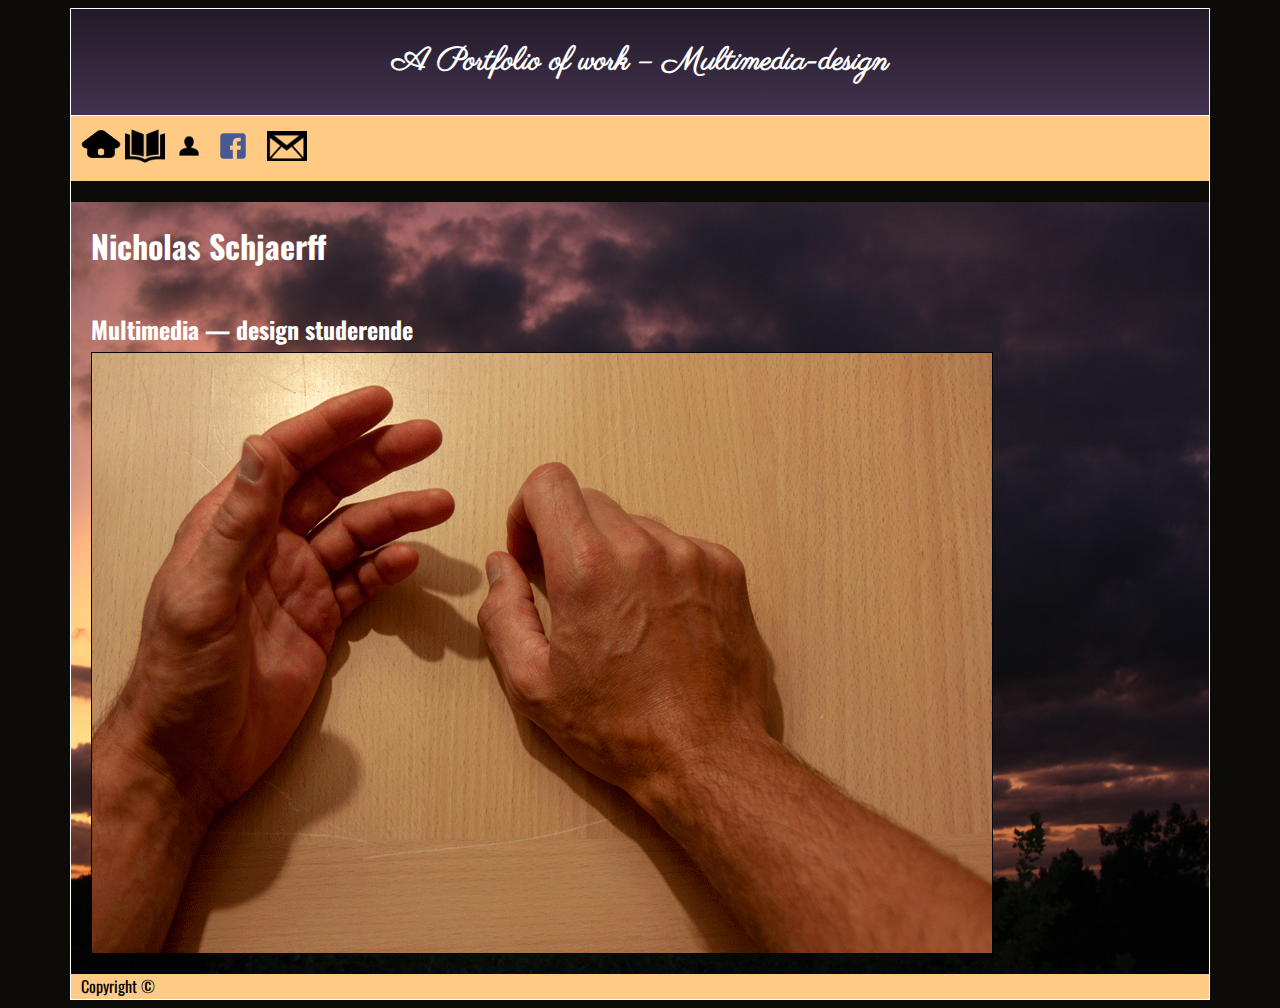
<file: index.html>
<!doctype html>
<html lang="en">
<head>
<meta name="keywords" content="Portfolio, Nicholas Schjaerff, Multi-media design">
<meta charset="utf-8">
<meta name="description" content="Portfolio CPH-business semester 1">
<meta name="author" content="Nicholas Schjaerff">
<title>N Schjaerff Portfolio</title>
<link href="stylesheets_css/styles.css" rel="stylesheet" type="text/css">
</head>

<body>
	<div id="container">
		<div id="header">
			<header class="title">
			<h1>A Portfolio of work – Multimedia-design</h1>
  		 
			</header>
		</div>
		<div id="nav">
			<nav>
  			<a href="#"><img class="home item" src="images/home_icon.png" alt="Home"/></a>
    		<a href="pages/work.html"><img class="work item" src="images/work_icon.png"    alt="Previous work"/></a>
    		
    		<a href="pages/about_me.html"><img class="about_me item" src="images/about_me.png"   alt="Info about me"/></a>
    		<a href="https://www.facebook.com/jsinius" target="_blank"><img class="fb_icon item" src="images/fb_portfolio.png"   alt="Facebook link"/></a>
			<a href="pages/contact.html"><img class="contact item" src="images/contact.png"   alt="Contact details"/></a>
  			</nav>
		</div>
		<div id="main">
			<h1>Nicholas Schjaerff</h1>
			<section>
  			<h2>Multimedia — design studerende</h2>
			</section>
	     	<img id="hands" src="images/hands.png" width="900" height="600" alt="Picture of authors hands"/> 
		</div>
		<div id="footer">
			<footer>
			Copyright &copy;
			</footer>
		</div>
	</div>	

</body>
</html>
</file>
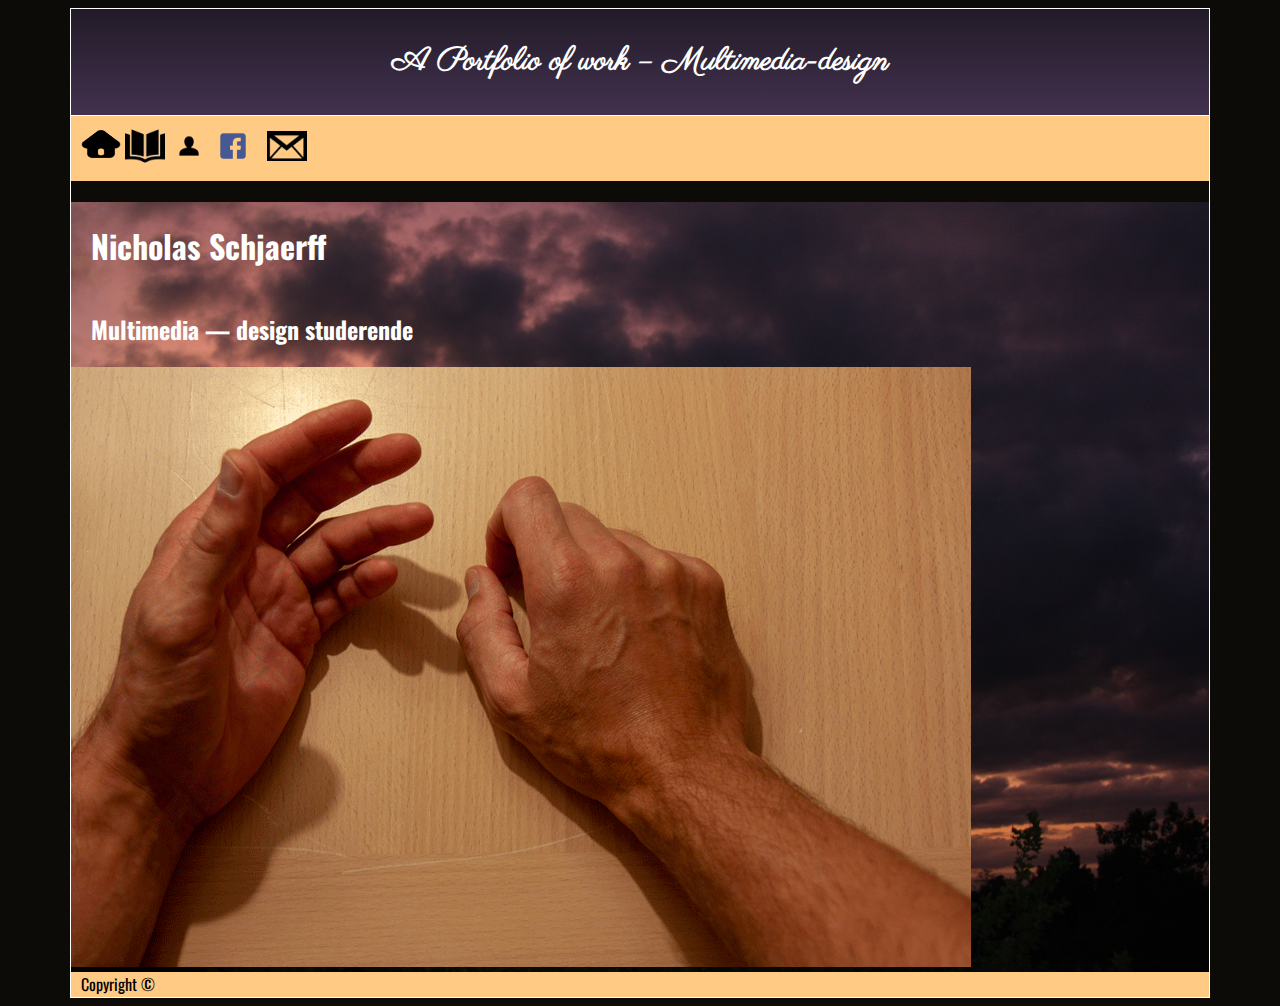
<file: TMP2tuijq.htm>
<!doctype html>
<html lang="en">
<head>
<meta name="keywords" content="Portfolio, Nicholas Schjaerff, Multi-media design">
<meta charset="utf-8">
<meta name="description" content="Portfolio CPH-business semester 1">
<meta name="author" content="Nicholas Schjaerff">
<title>N Schjaerff Portfolio</title>
<link href="stylesheets_css/styles.css" rel="stylesheet" type="text/css">
</head>

<body>
	<div id="container">
		<div id="header">
			<header class="title">
			<h1>A Portfolio of work – Multimedia-design</h1>
  		 
			</header>
		</div>
		<div id="nav">
			<nav>
  			<a href="#"><img class="home item" src="images/home_icon.png" alt="Home"/></a>
    		<a href="pages/work.html"><img class="work item" src="images/work_icon.png"    alt="Previous work"/></a>
    		
    		<a href="pages/about_me.html"><img class="about_me item" src="images/about_me.png"   alt="Info about me"/></a>
    		<a href="https://www.facebook.com/jsinius"><img class="fb_icon item" src="images/fb_portfolio.png"   alt="Facebook link"/></a>
			<a href="pages/contact.html"><img class="contact item" src="images/contact.png"   alt="Contact details"/></a>
  		
			</nav>
		</div>
		<div id="main">
			<h1>Nicholas Schjaerff</h1>
			<section>
  			<h2>Multimedia — design studerende</h2>
			</section>
	     	<img src="images/hands.png" width="900" height="600" alt=""/> 
		</div>
		<div id="footer">
			<footer>
			Copyright &copy;
			</footer>
		</div>
	</div>	

</body>
</html>
</file>
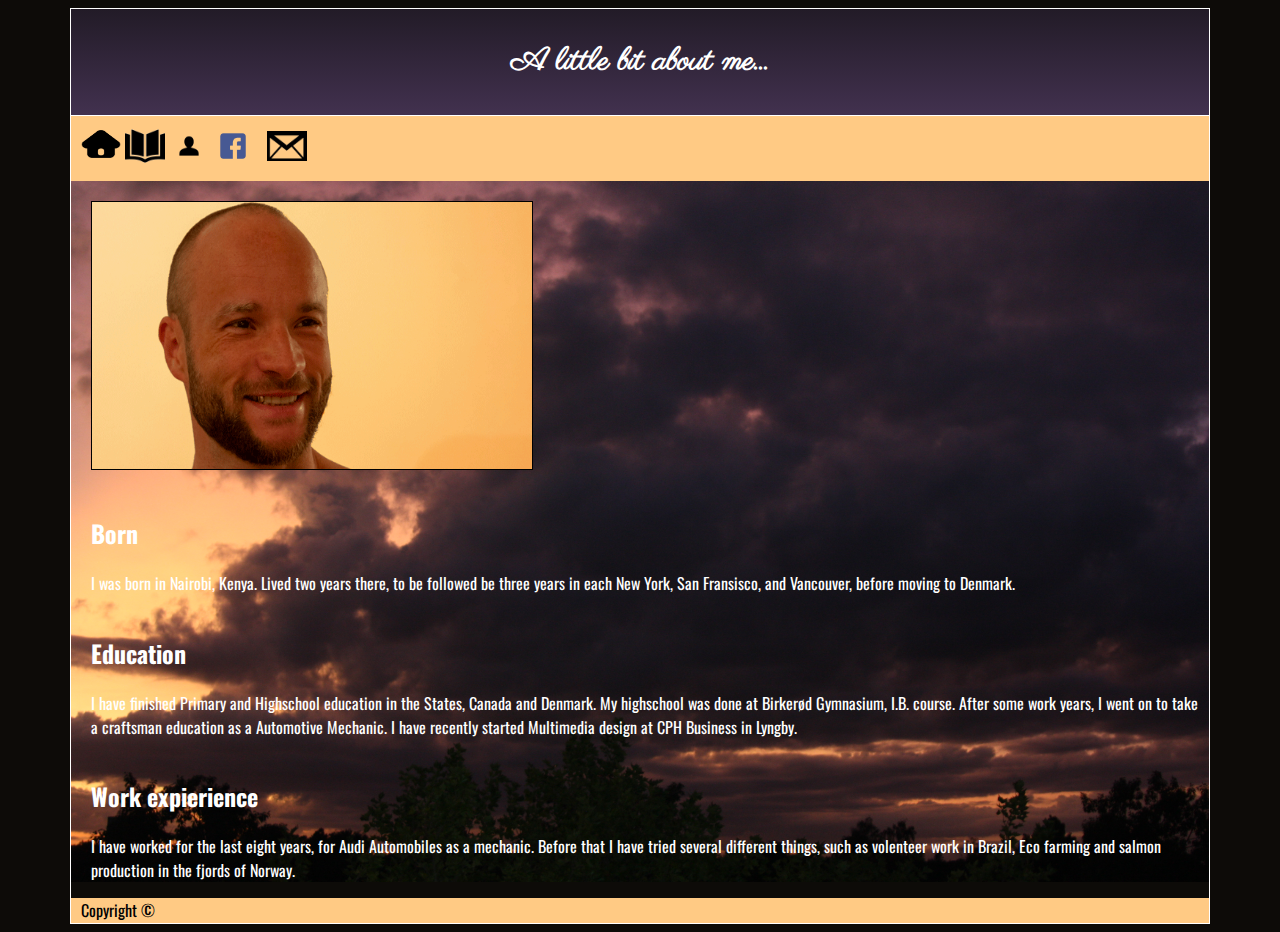
<file: pages/about_me.html>
<!doctype html>
<html lang="en">
<head>
<meta name="keywords" content="Portfolio, Nicholas Schjaerff, Personal info, Background">
<meta charset="utf-8">
<meta name="description" content="Portfolio CPH-business, about me semester 1">
<meta name="author" content="Nicholas Schjaerff">
<title>About me</title>
<link href="../stylesheets_css/styles.css" rel="stylesheet" type="text/css">
</head>

<body>
<div id="container">
	<div id="header">
		<header>
			<h1>A little bit about me...
			</h1>
		</header>
		
	</div>
		<div id="nav">
			<nav>
  			<a href="../index.html"><img class="home item" src="../images/home_icon.png" alt="Home"/></a>
    		<a href="work.html"><img class="work item" src="../images/work_icon.png"    alt="Previous work"/></a>
    		
    		<a href="#"><img class="about_me item" src="../images/about_me.png"   alt="Info about me"/></a>
    		<a href="https://www.facebook.com/jsinius" target="_blank"><img class="fb_icon item" src="../images/fb_portfolio.png"   alt="Facebook link"/></a>
			<a href="contact.html"><img class="contact item" src="../images/contact.png"   alt="Contact details"/></a>
	 		</nav>
  		    
		</div>
		<div id="main">
			
		    <img id="me" src="../images/me.png" width="440" height="267" alt="Portrait of myself"/> 
			
			<div id="descibe">
		  <h2 class="spalter">Born</h2>
				<p>I was born in Nairobi, Kenya. Lived two years there, to be followed be three years in each New York, San Fransisco, and Vancouver, before moving to Denmark.</p>
			<h2 class="spalter">Education</h2>
				<p>I have finished Primary and Highschool education in the States, Canada and Denmark. My highschool was done at Birkerød Gymnasium, I.B. course. After some work years, I went on to take a craftsman education as a Automotive Mechanic. I have recently started Multimedia design at CPH Business in Lyngby.</p>
			<h2 class="spalter">Work expierience</h2>
				<p>I have worked for the last eight years, for Audi Automobiles as a mechanic. Before that I have tried several different things, such as volenteer work in Brazil, Eco farming and salmon production in the fjords of Norway.</p>
			</div>
	</div>
		<div id="footer">Copyright &copy; </div>
</div>
</body>
</html>
</file>
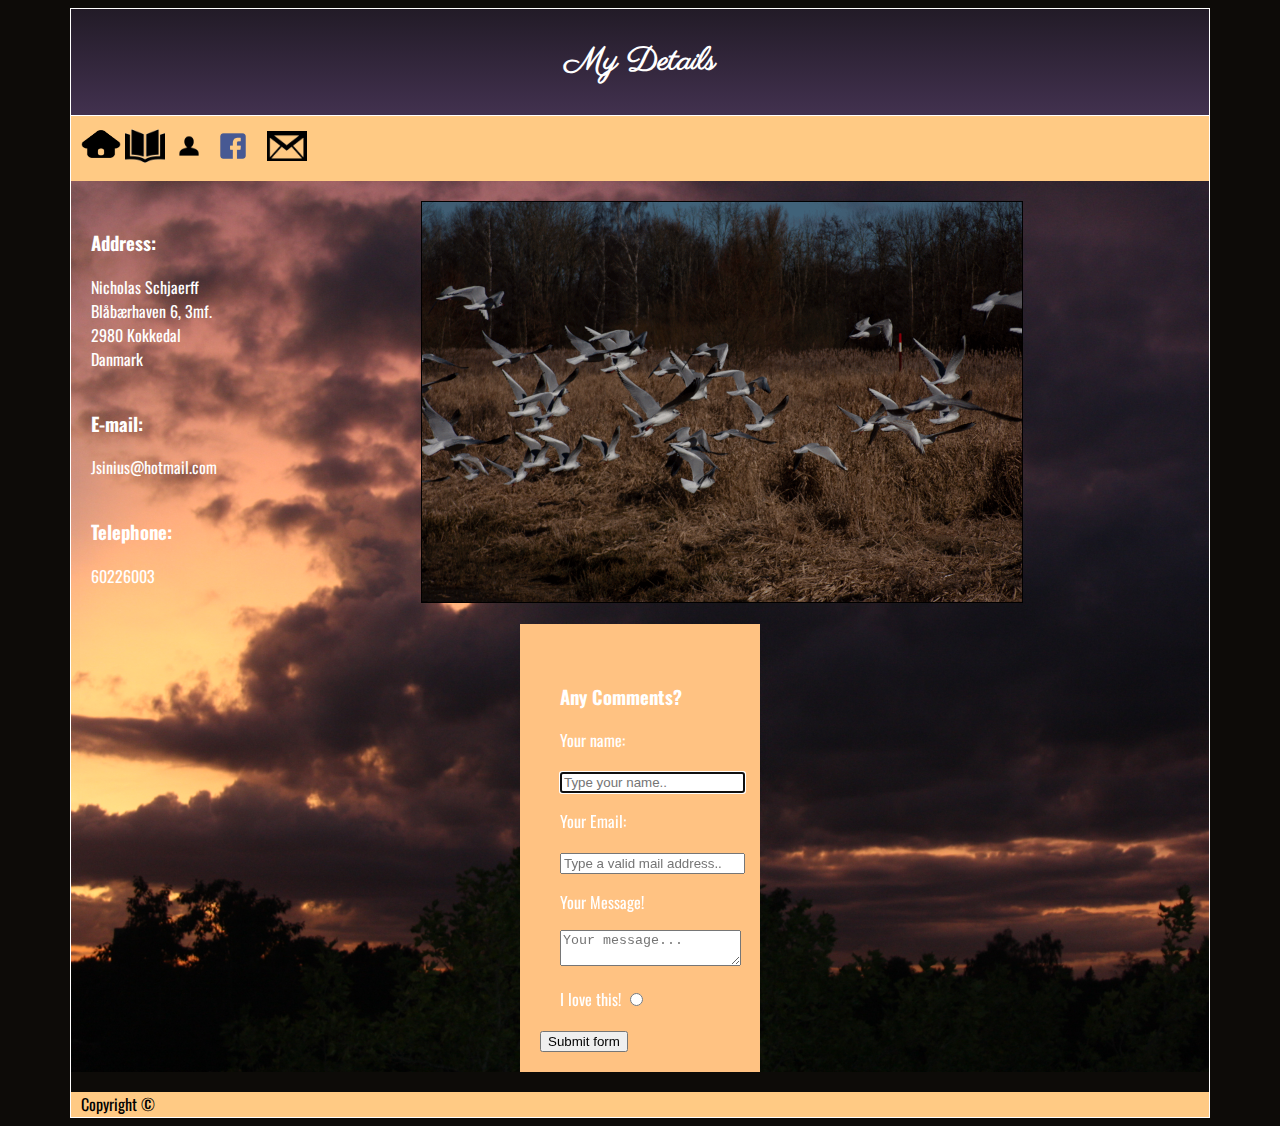
<file: pages/contact.html>
<!doctype html>
<html lang="en">
<head>
<meta name="keywords" content="Portfolio, Nicholas Schjaerff, Contact info">
<meta charset="utf-8">
<meta name="description" content="Portfolio CPH-business, contact semester 1">
<meta name="author" content="Nicholas Schjaerff">
<title>N Schjaerff Contact</title>
<link href="../stylesheets_css/styles.css" rel="stylesheet" type="text/css">
</head>

<body>
	<div id="container">
  	<div id="header">
    	<header>
      		<h1>My Details</h1>
    	</header>
  	</div>
  	<div id="nav">
		<nav>
  			<a href="../index.html"><img class="home item" src="../images/home_icon.png" alt="Home"/></a>
    		<a href="work.html"><img class="work item" src="../images/work_icon.png"    alt="Previous work"/></a>
    		
    		<a href="about_me.html"><img class="about_me item" src="../images/about_me.png"   alt="Info about me"/></a>
    		<a href="https://www.facebook.com/jsinius" target="_blank"><img class="fb_icon item" src="../images/fb_portfolio.png"   alt="Facebook link"/></a>
			<a href="#"><img class="contact item" src="../images/contact.png"   alt="Contact details"/></a>
	 	</nav>
  		    
	</div>
	<div id="main">
	  <div id="address">
		<h3>Address:</h3>
	  	<p>Nicholas Schjaerff <br> Blåbærhaven 6, 3mf. <br> 2980 Kokkedal <br> Danmark</p>
	  	<h3>E-mail:</h3>
	  	<p>Jsinius@hotmail.com</p>
	  	<h3>Telephone:</h3>
	  	<p>60226003</p>
	  </div>
	  	<img id="blueberry" src="../images/Blueberry.png" width="600" height="400" alt="Blaabaerhaven picture"/>
	<form id="form" action="mailto:jsinius@yahoo.dk" method="post" enctype="text/plain">
	  <h3>Any Comments?</h3>
      <p>
        <label>Your name:</label>
      </p>
      <p>
        <input type="text" name="name" placeholder="Type your name.." autofocus required>
      </p>
      <p>
        <label>Your Email:</label>
      </p>
      <p>
        <input type="email" name="email" placeholder="Type a valid mail address.." required>
      </p>
      <p>
        <label>Your Message!</label>
      </p>
      <p>
        <textarea name="comment" placeholder="Your message..."></textarea>
      </p>
      <p>I love this!
        <input type="radio" name="love">
      </p>
      	<input type="submit" value="Submit form">
    </form>
	</div>
	<div id="footer">Copyright &copy; </div>
</div>	
</body>
</html>
</file>
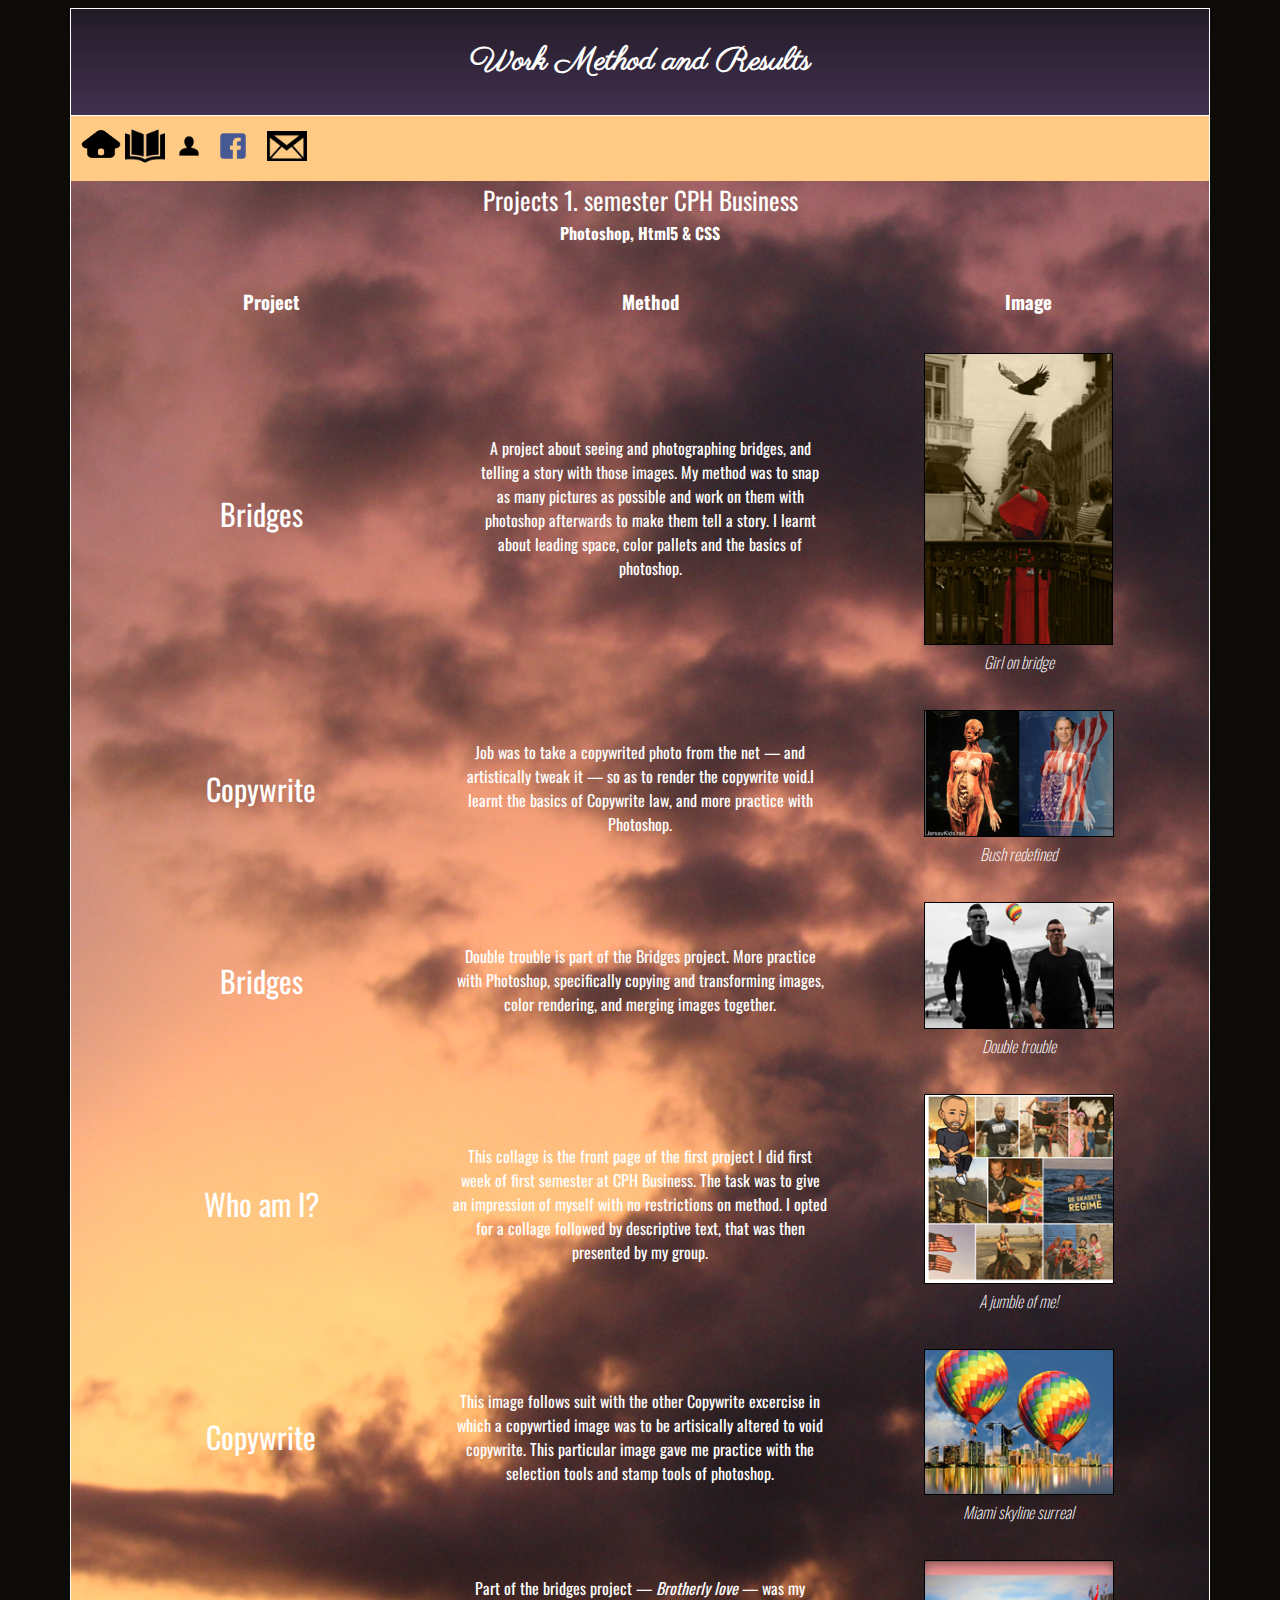
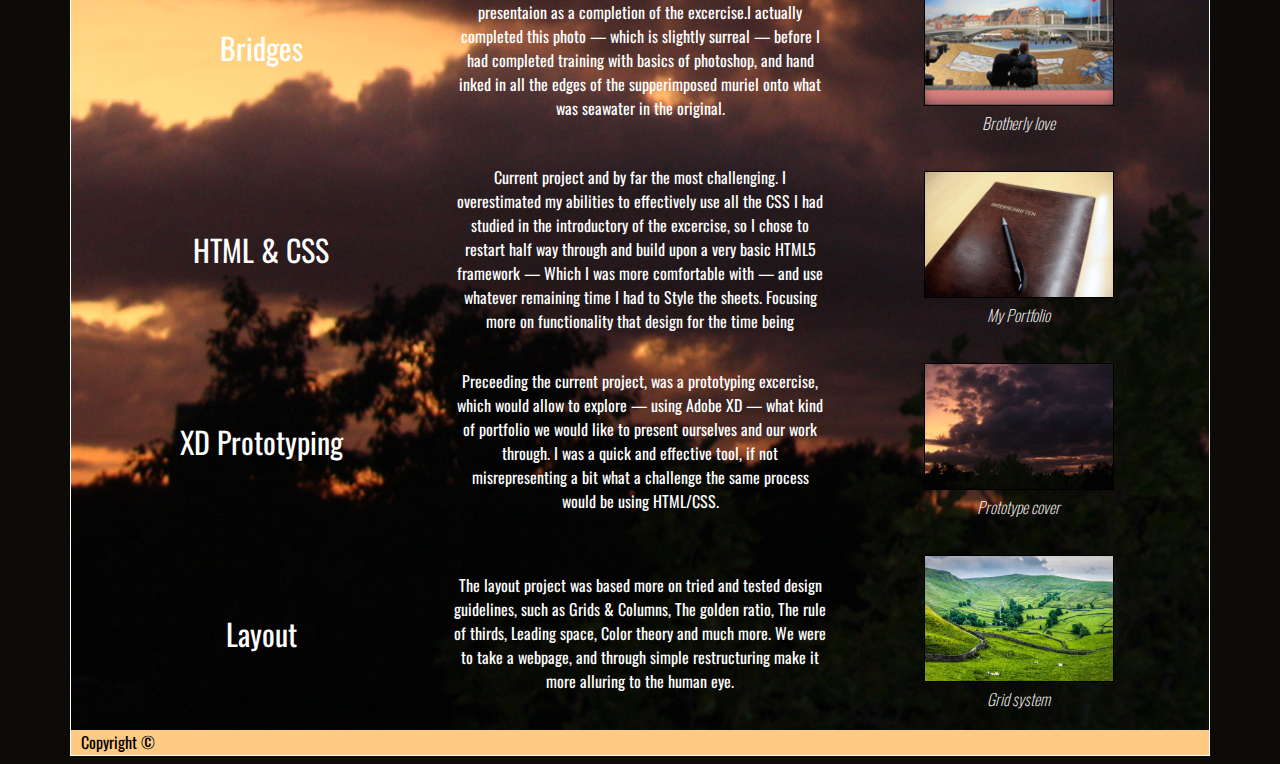
<file: pages/work.html>
<!doctype html>
<html lang="en">
<head>
<meta name="keywords" content="Work, Nicholas Schjaerff, Multi-media design">
<meta charset="utf-8">
<meta name="description" content="Portfolio previous work">
<meta name="author" content="Nicholas Schjaerff">
<title>N Schjaerff Work</title>
<link href="../stylesheets_css/styles.css" rel="stylesheet" type="text/css">
</head>

<body>
	<div id="container">
  	<div id="header">
    	<header>
      	<h1>Work Method and Results</h1>
    	</header>
  	</div>
  	<!--navigation-->
  	<div id="nav">
    	<nav> <a href="../index.html"><img class="home item" src="../images/home_icon.png" alt="Home"/></a> 
		<a href="#"><img class="work item" src="../images/work_icon.png"    alt="Previous work"/></a>
		<a href="about_me.html"><img class="about_me item" src="../images/about_me.png"   alt="Info about me"/></a> 
		<a href="https://www.facebook.com/jsinius" target="_blank"><img class="fb_icon item" src="../images/fb_portfolio.png"   alt="Facebook link"/></a>
		<a href="contact.html"><img class="contact item" src="../images/contact.png"   alt="Contact details"/></a> 
		</nav>
  	</div>
  	<div id="main">
    	<table>
      	<caption class="caption">
      	Projects 1. semester CPH Business
      	</caption>
      	<tbody>
        	<tr>
          		<th colspan="3" class="subject"><b>Photoshop, Html5 &amp; CSS</b></th>
        	</tr>
        	<tr>
          		<td ><h3>Project</h3></td>
          		<td ><h3>Method</h3></td>
          		<td ><h3>Image</h3></td>
        	</tr>
        	<tr>
          		<td class="project">Bridges</td>
          		<td><p>A project about seeing and photographing bridges, and telling a story with those images. My method was to snap as many pictures as possible and work on them with photoshop afterwards to make them tell a story. I learnt about leading space, color pallets and the basics of photoshop. </p></td>
          		<td><figure><img class="prework" src="../images/girl_bridge_thumb.png" width="187" height="290" alt="Girl on bridge"/>
              	<figcaption class="figcaption"><em>Girl on bridge</em></figcaption>
            	</figure></td>
        	</tr>
        	<tr>
          		<td class="project">Copywrite</td>
          		<td>Job was to take a copywrited photo from the net — and artistically tweak it — so as to render the copywrite void.I learnt the basics of Copywrite law, and more practice with Photoshop. </td>
          		<td>
					<figure><img class="prework" src="../images/ophavsret_thumb.png" width="188" height="125" alt="George Bush body switch"/>
              		<figcaption class="figcaption"><em>Bush redefined</em></figcaption>
            		</figure>	
				</td>
        	</tr>
        	<tr>
          		<td class="project">Bridges</td>
          		<td>Double trouble is part of the Bridges project. More practice with Photoshop, specifically copying and transforming images, color rendering, and merging images together.</td>
          		<td>
					<figure><img class="prework" src="../images/mathias_thumb.png" width="188" height="125" alt="Mathias double"/>
              		<figcaption class="figcaption"><em>Double trouble</em></figcaption>
            		</figure>
				</td>
       		</tr>
        	<tr>
          		<td class="project">Who am I?</td>
          		<td>This collage is the front page of the first project I did first week of first semester at CPH Business. The task was to give an impression of myself with no restrictions on method. I opted for a collage followed by descriptive text, that was then presented by my group.</td>
          		<td>
					<figure><img class="prework" src="../images/collage_thumb.png" width="188" height="188" alt="Collage"/>
              		<figcaption class="figcaption"><em>A jumble of me!</em></figcaption>
           	 		</figure>
				</td>
        	</tr>
        	<tr>
          		<td class="project">Copywrite</td>
          		<td>This image follows suit with the other Copywrite excercise in which a copywrtied image was to be artisically altered to void copywrite. This particular image gave me practice with the selection tools and stamp tools of photoshop.</td>
          		<td>
					<figure><img class="prework" src="../images/skyline_ballons_thumb.png" width="188" height="144" alt="Ballons over Miami skyline"/>
              		<figcaption class="figcaption"><em>Miami skyline surreal</em></figcaption>
            		</figure>
				</td>
        	</tr>
        	<tr>
          		<td class="project">Bridges</td>
          		<td>Part of the bridges project — <em>Brotherly love</em> — was my presentaion as a completion of the excercise.I actually completed this photo — which is slightly surreal — before I had completed training with basics of photoshop, and hand inked in all the edges of the supperimposed muriel onto what was seawater in the original.</td>
          		<td>
					<figure><img class="prework" src="../images/mathias_emil_thumb.png" width="188" height="144" alt="Mathias and Emil overlooking bridge"/>
              		<figcaption class="figcaption"><em>Brotherly love</em></figcaption>
            		</figure>
				</td>
        	</tr>
        	<tr>
          		<td class="project">HTML &amp; CSS</td>
          		<td>Current project and by far the most challenging. I overestimated my abilities to effectively use all the CSS I had studied in the introductory of the excercise, so I chose to restart half way through and build upon a very basic HTML5 framework — Which I was more comfortable with — and use whatever remaining time I had to Style the sheets. Focusing more on functionality that design for the time being</td>
          		<td>
					<figure><img class="prework" src="../images/portfolio_thumb.png" width="188" height="125" alt="1st draft Portfolio"/>
              		<figcaption class="figcaption"><em>My Portfolio</em></figcaption>
            		</figure>
				</td>
        	</tr>
        	<tr>
          		<td class="project">XD Prototyping</td>
          		<td>Preceeding the current project, was a prototyping excercise, which would allow to explore — using Adobe XD — what kind of portfolio we would like to present ourselves and our work through. I was a quick and effective tool, if not misrepresenting a bit what a challenge the same process would be using HTML/CSS.</td>
          		<td>
					<figure><img class="prework" src="../images/background_thumb.png" width="188" height="125" alt="XD prototype cover">
              		<figcaption class="figcaption"><em>Prototype cover</em></figcaption>
            		</figure>
				</td>
        	</tr>
        	<tr>
          		<td class="project">Layout</td>
          		<td>The layout project was based more on tried and tested design guidelines, such as Grids &amp; Columns, The golden ratio, The rule of thirds, Leading space, Color theory and much more. We were to take a webpage, and through simple restructuring make it more alluring to the human eye.</td>
          		<td>
					<figure><img class="prework" src="../images/field.jpeg" width="188" height="125" alt="Grid system">
              		<figcaption class="figcaption"><em>Grid system</em></figcaption>
            		</figure>
				</td>
        	</tr>
      </tbody>
      </table>
    <div id="footer">
		Copyright &copy;  </div>
  	</div>
	</div>
</body>
</html>
</file>
<file: stylesheets_css/styles.css>
@charset "utf-8";
/* main portfolio styles */
@import url('https://fonts.googleapis.com/css?family=Parisienne');
@import url('https://fonts.googleapis.com/css?family=Oswald:200,400');
/*Body*/
body {
   	background: #0D0B08;
	font-family: 'Oswald', sans-serif;
}
/*Container*/
#container {
	width: 90%;
	min-height: 90vh;
	margin: auto;
	border: 1px solid white;
	
}
/* Header*/
#header {
	border-bottom: 1px solid white;
	padding: 10px;
	text-align: center;
	background-color: #777474;
	height: 20%;
	background: linear-gradient(rgb(34, 27, 39), rgb(66, 49, 79));
	
}
#header h1 {
	font-family: 'Parisienne', cursive;
	color: white;
}
/*Index*/
#hands {
	position: relative;
	left: 20px;
	bottom: 15px;
	border: 1px solid black;
}

/*Navigation*/
#nav {
	border: none;
	padding: 10px;
	height: 10%;
	background: #FFCA84;
}
#nav img.item {
	width: 40px;
	height: 40px;
}
#nav img.contact {
	width: 40px;
	height: 30px;
	padding-left: 10px;
	padding-bottom: 5px;
}
#nav img.home {
	width: 40px;
	height: 30px;
	padding-bottom: 7px;

}
/*Main*/
#main {
	background-color: #824F50;
	height: 65%;
	background-image: url(../images/background.JPG);
	background-size: cover;
	color: white;
}
#main h1 {
	padding-left: 20px;
	padding-top: 20px;
}
#main h2 {
	padding-left: 20px;
	padding-top: 20px;
}
#main h3 {
	padding-left: 20px;
	padding-top: 20px;
}
#main p {
	padding-left: 20px;
	margin-top: 4px;
}
#main table caption.caption {
	font-size: 25px;
}
#main tbody th.subject {
	font-sixe: 20px;
}
/*Work, table*/
table, th, td {
    table-layout: fixed;
    width: 100%; 
	align-content: center;
	text-align: center;
	image-orientation: center;
}

 td.project {
	font-size: 30px;
}
figcaption.figcaption {
	font-weight: 200;
}
.prework {
	border: 1px solid black;
}
/*About me*/
form {
	width: 40vw;
	margin: 20px auto;
	border: none;
	padding: 20px;
}
#me {
	margin-top: 20px;
	margin-left: 20px;
	border-radius: 0px;
	border: 1px solid black;
}
/*Contact*/
#form {
	background: #FFC282;
	width: 200px;
}
#blueberry {
	position: relative;
	top: 20px;
	left: 200px;
	border: 1px solid black;
}
#address {
	display: inline-block;
}
/*Footer*/
#footer {
	height: 20px;
	padding-bottom: 5px;
	padding-left: 10px;
	color: black;
	background: #FFCA84;
}
</file>
